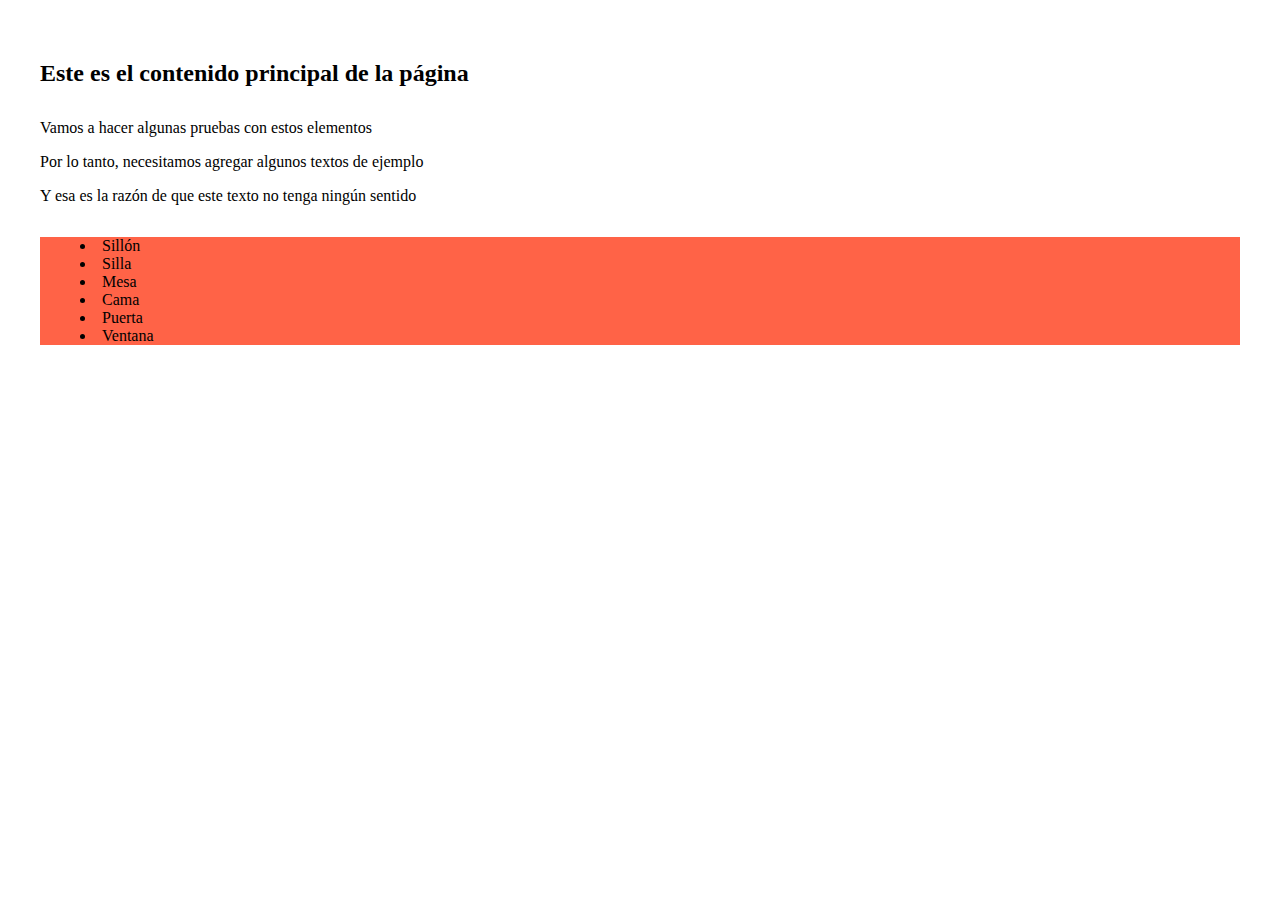
<file: clase-08/index.html>
<!DOCTYPE html>
<html lang="en">
<head>
    <meta charset="UTF-8">
    <meta http-equiv="X-UA-Compatible" content="IE=edge">
    <meta name="viewport" content="width=device-width, initial-scale=1.0">
    <link rel="stylesheet" href="css/main.css">
    <title>DOM</title>
</head>
<body class="body">
    <main>
        <!-- <section class="hero">
            <div class="hero-bg"></div>
            <div class="hero-left">
                <p class="class-number">Clase 8</p>
                <h1 class="class-title">
                    DOM
                </h1>
                <p class="course-name">Curso de JavaScript</p>
            </div>
            <div class="hero-right">
                <img src="" alt="">
            </div>
        </section> -->

        <section id="contenido" class="contenido prueba">
            <h2 id="titulo">Este es el contenido principal de la página</h2>

            <p class="parrafo">Vamos a hacer algunas pruebas con estos elementos</p>
            <p class="parrafo">Por lo tanto, necesitamos agregar algunos textos de ejemplo</p>
            <p class="parrafo">Y esa es la razón de que este texto no tenga ningún sentido</p>
        </section>
    </main>
    <script src="js/script.js"></script>
</body>
</html>
</file>
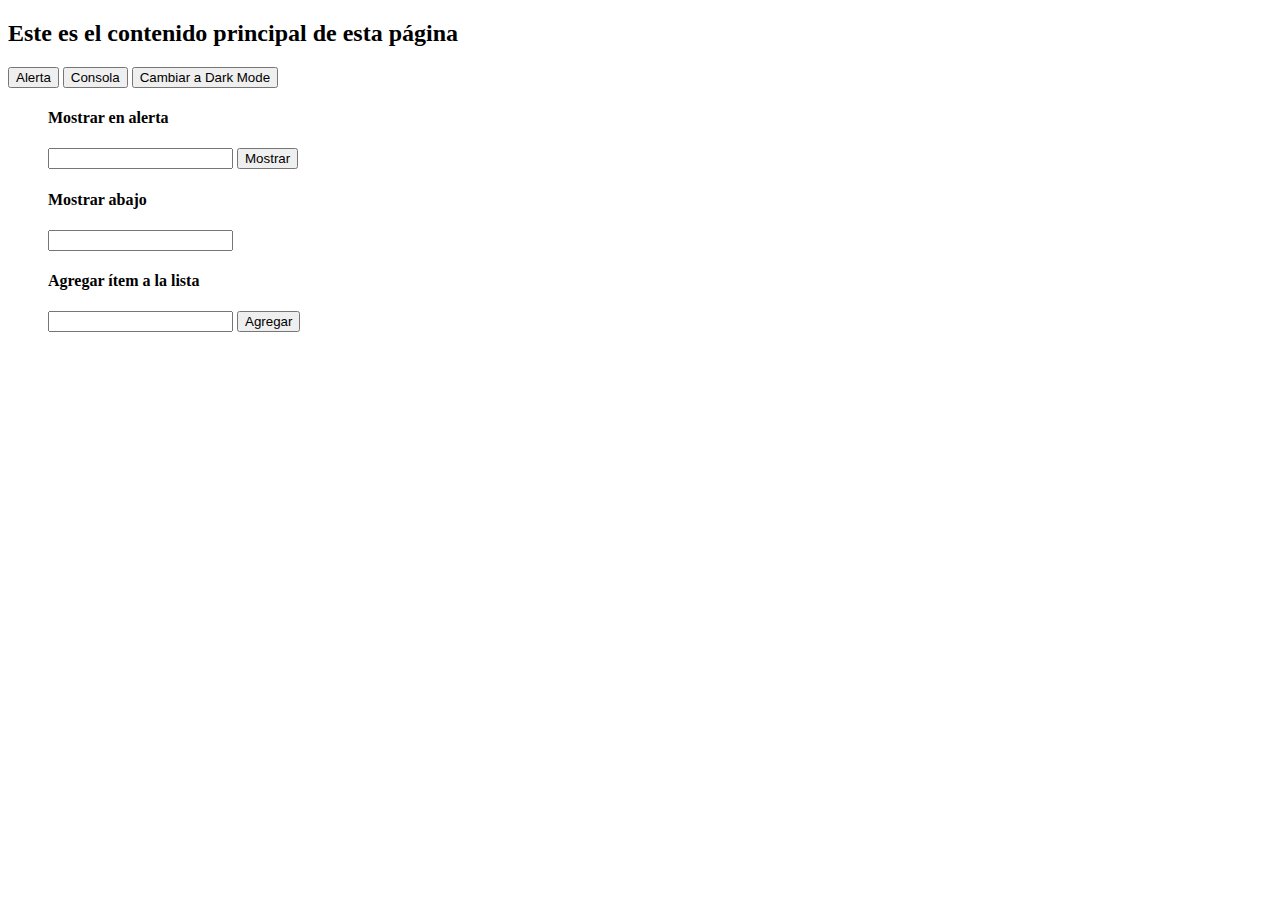
<file: clase-09/index.html>
<!DOCTYPE html>
<html lang="es">
<head>
    <meta charset="UTF-8">
    <meta http-equiv="X-UA-Compatible" content="IE=edge">
    <meta name="viewport" content="width=device-width, initial-scale=1.0">
    <link rel="stylesheet" href="css/main.css">
    <title>Curso de JS | Clase 9 - Eventos</title>
</head>
<body>
    
    <main>  
        <section id="contenido" class="contenido prueba">

            <h2 id="titulo">Este es el contenido principal de esta página</h2>

            <div class="btn-group">

                <button id="alerta" class="btn">Alerta</button>

                <button id="consola" class="btn">Consola</button>

                <button id="color-mode" class="btn">Cambiar a Dark Mode</button>

            </div>
            
            <div class="form-group">
                <ul class="lista">
                    <h4>Mostrar en alerta</h4>
                    <form action="" id="alerta-form" class="form">
                        <input type="text" id="alerta-input" class="form-input">
                        <input type="submit" id="alerta-submit" class="form-submit" value="Mostrar">
                    </form>
                </ul>
                
                <ul class="lista lista-abajo">
                    <h4>Mostrar abajo</h4>
                    <form action="" id="abajo-form" class="form">
                        <input type="text" id="abajo-input" class="form-input">
                    </form>
                    <p id="abajo"></p>
                </ul>

                <ul class="lista" id="agregar">
                    <h4>Agregar ítem a la lista</h4>
                    <form action="" id="agregar-form" class="form">
                        <input type="text" id="agregar-input" class="form-input">
                        <input type="submit" id="agregar-submit" class="form-submit" value="Agregar">
                    </form>
                </ul>
            </div>

        </section>
    </main>
    
    <script src="js/script.js"></script>
</body>
</html>
</file>
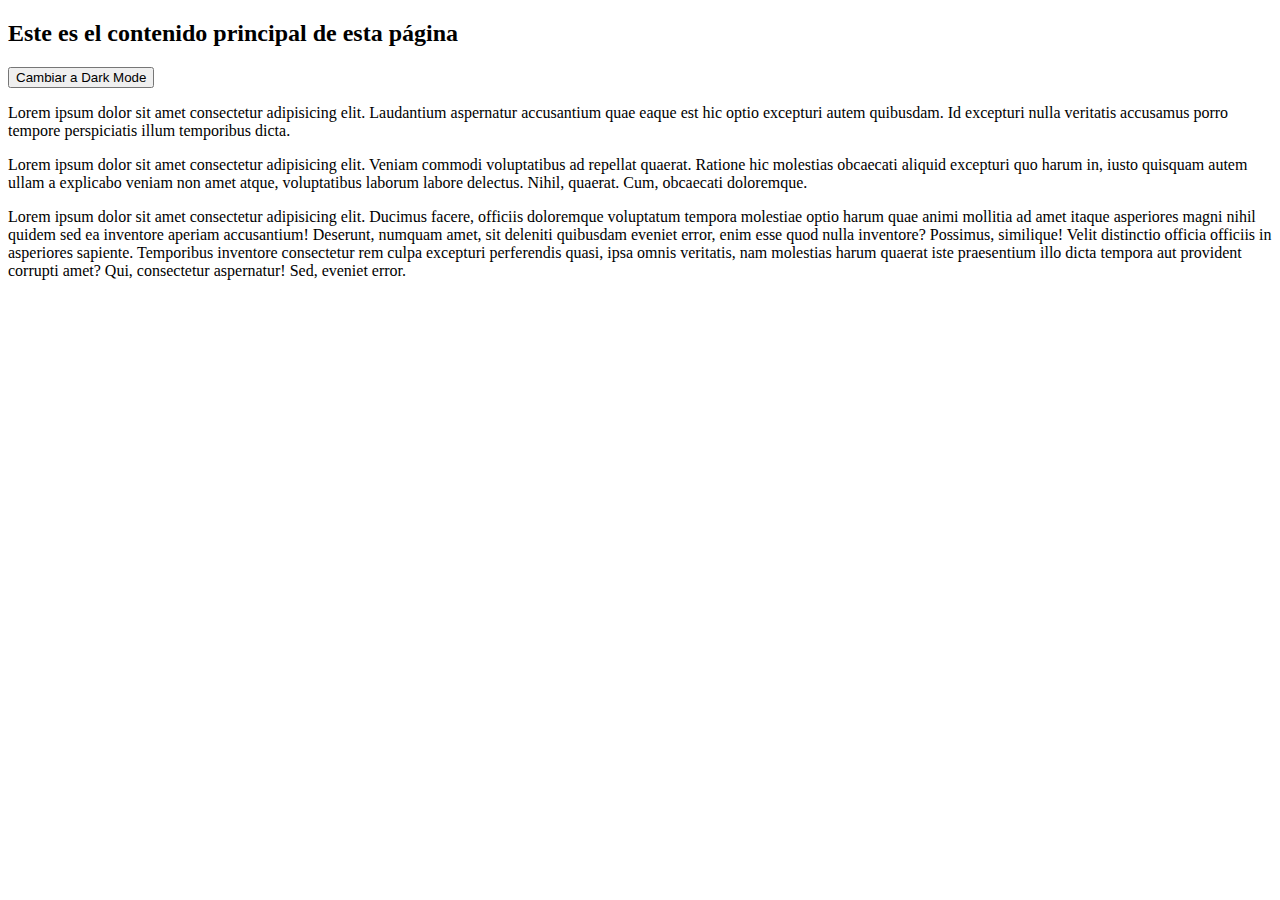
<file: clase-10/index.html>
<!DOCTYPE html>
<html lang="es">
<head>
    <meta charset="UTF-8">
    <meta http-equiv="X-UA-Compatible" content="IE=edge">
    <meta name="viewport" content="width=device-width, initial-scale=1.0">
    <title>Curso de JS | Clase 10 - Storage y JSON</title>
    <link rel="stylesheet" href="css/main.css">
    <link rel="icon" type="image/png" href="./img/logo-js.png" />
</head>
<body>
    
    <main>
        <!-- <section class="hero">
            <div class="hero-bg"></div>
            <div class="hero-left">
                <p class="class-number">Clase 10</p>
                <h1 class="class-title">
                    Storage<br>
                    y JSON
                </h1>
                <p class="course-name">Curso de JavaScript</p>
            </div>
            <div class="hero-right">
                <img src="./img/logo-js.png" alt="Logo de JavaScript" class="logo-js">
            </div>
        </section> -->
        
        <section id="contenido" class="contenido prueba">

            <h2 id="titulo">Este es el contenido principal de esta página</h2>

            <div class="btn-group">

                <button id="color-mode" class="btn">Cambiar a Dark Mode</button>

            </div>
            
            <p>Lorem ipsum dolor sit amet consectetur adipisicing elit. Laudantium aspernatur accusantium quae eaque est hic optio excepturi autem quibusdam. Id excepturi nulla veritatis accusamus porro tempore perspiciatis illum temporibus dicta.</p>
            <p>Lorem ipsum dolor sit amet consectetur adipisicing elit. Veniam commodi voluptatibus ad repellat quaerat. Ratione hic molestias obcaecati aliquid excepturi quo harum in, iusto quisquam autem ullam a explicabo veniam non amet atque, voluptatibus laborum labore delectus. Nihil, quaerat. Cum, obcaecati doloremque.</p>
            <p>Lorem ipsum dolor sit amet consectetur adipisicing elit. Ducimus facere, officiis doloremque voluptatum tempora molestiae optio harum quae animi mollitia ad amet itaque asperiores magni nihil quidem sed ea inventore aperiam accusantium! Deserunt, numquam amet, sit deleniti quibusdam eveniet error, enim esse quod nulla inventore? Possimus, similique! Velit distinctio officia officiis in asperiores sapiente. Temporibus inventore consectetur rem culpa excepturi perferendis quasi, ipsa omnis veritatis, nam molestias harum quaerat iste praesentium illo dicta tempora aut provident corrupti amet? Qui, consectetur aspernatur! Sed, eveniet error.</p>

        </section>
    </main>
    
    <script src="js/script.js"></script>
</body>
</html>
</file>
<file: clase-08/css/main.css>
#contenido {
    padding: 2rem;
}
#contenido #titulo {
    margin-bottom: 2rem;
}
#contenido .lista {
    margin-top: 2rem;
    list-style-position: inside;
    background-color: tomato;
}
</file>
<file: clase-09/css/main.css>
/* DARK MODE */
body {
    transition: background-color 0.3s, color 0.3s;
}
body.dark-mode {
    background-color: #1B0737;
    color: whitesmoke;
}
</file>
<file: clase-10/css/main.css>
body.dark-mode {
    background-color: #1b0737;
    color: whitesmoke;
}
</file>
